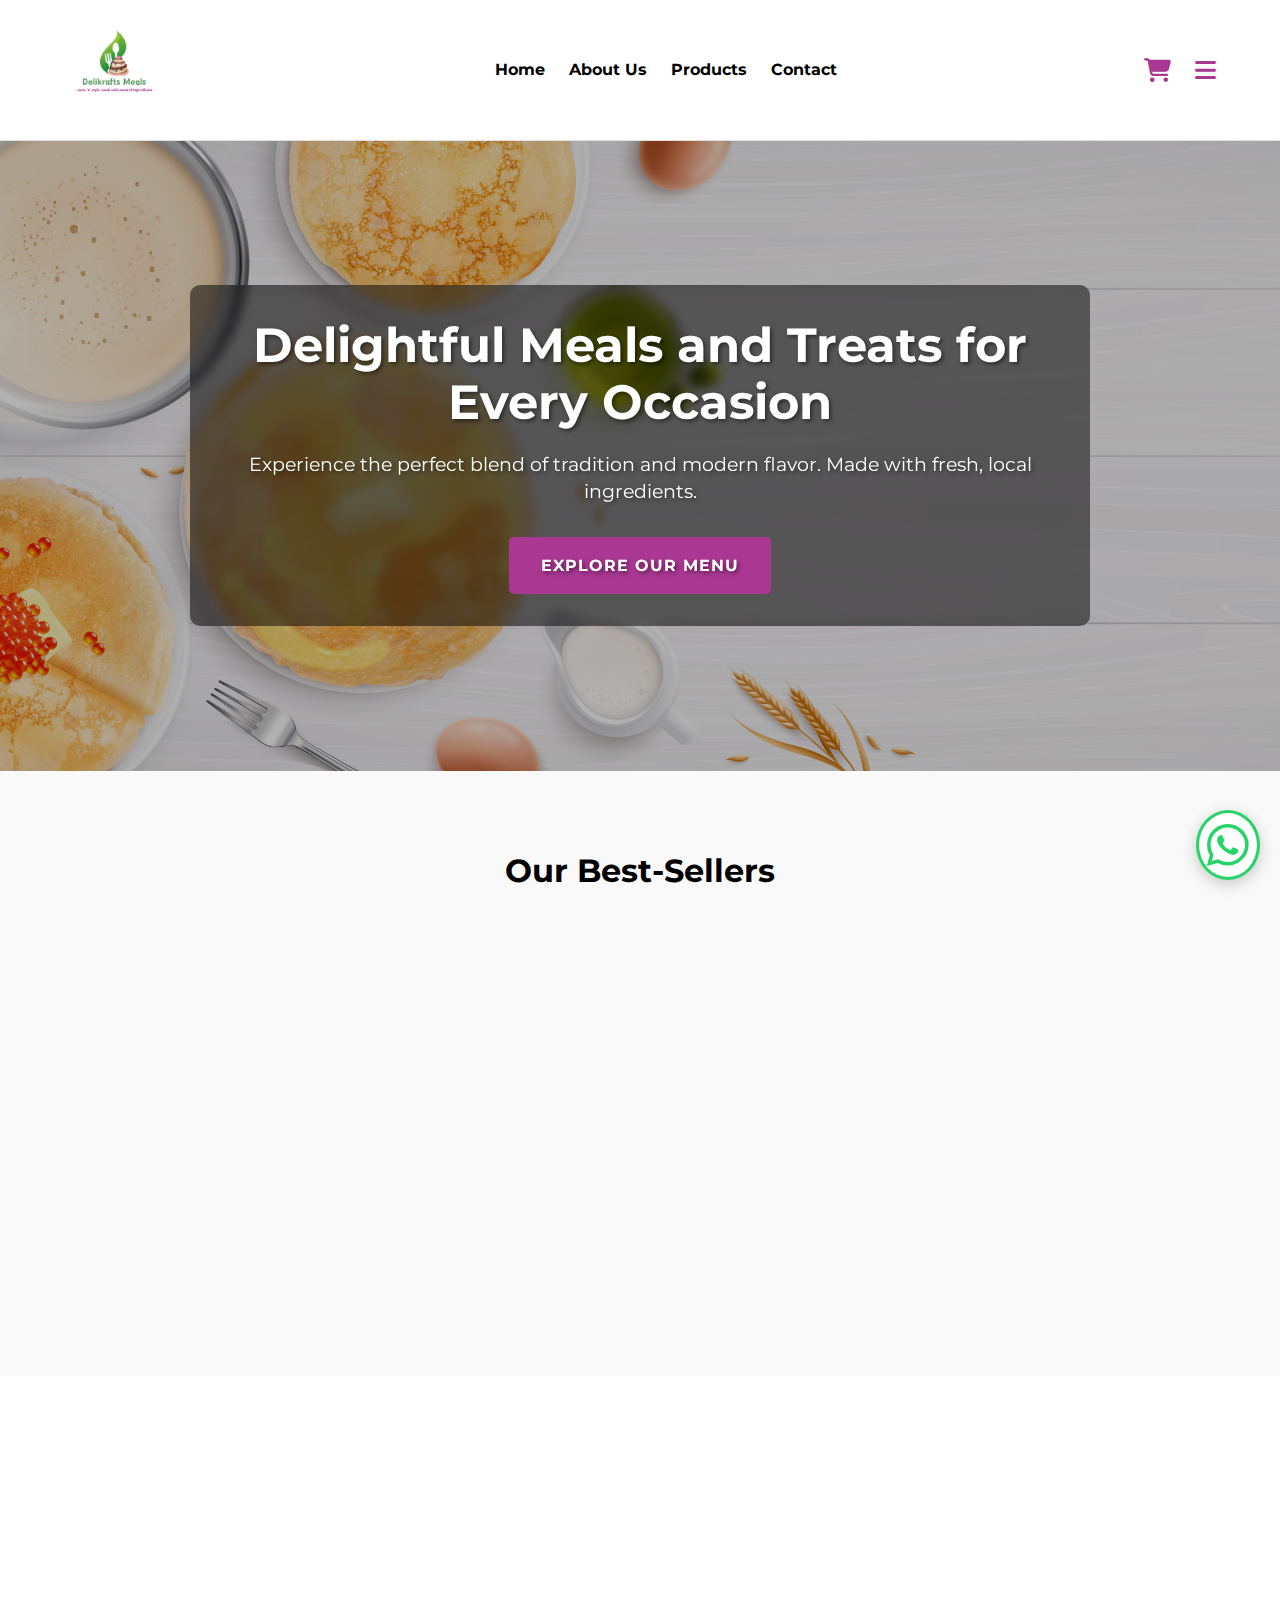
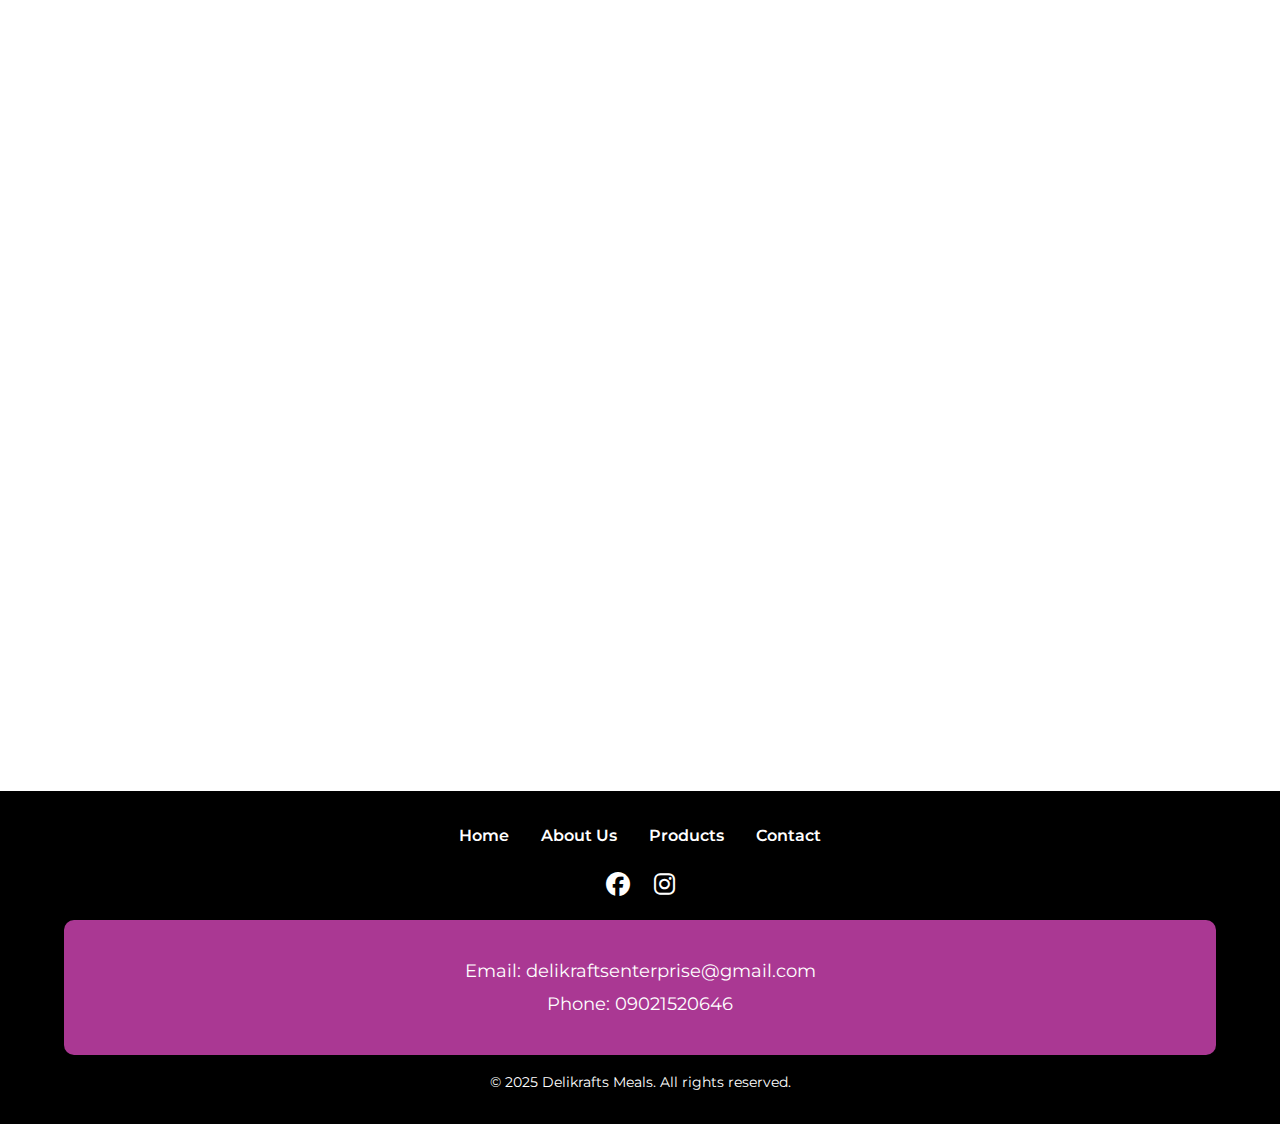
<file: index.html>
<!DOCTYPE html>
<html lang="en">
<head>
    <meta charset="UTF-8">
    <meta name="viewport" content="width=device-width, initial-scale=1.0">
    <title>Delikrafts Meals</title>
    <link rel="stylesheet" href="styles.css">
    <link rel="preconnect" href="https://fonts.googleapis.com">
    <link rel="preconnect" href="https://fonts.gstatic.com" crossorigin>
    <link href="https://fonts.googleapis.com/css2?family=Montserrat:wght@400;700&display=swap" rel="stylesheet">
    <link rel="stylesheet" href="https://cdnjs.cloudflare.com/ajax/libs/font-awesome/6.4.0/css/all.min.css">
</head>
<body>
    <header class="header">
        <a href="index.html" class="logo">
            <img src="images/Bakery-Logo.png" alt="Delikrafts Meals Logo">
        </a>
        <nav class="nav">
            <ul class="nav-links">
                <li><a href="index.html">Home</a></li>
                <li><a href="about.html">About Us</a></li>
                <li><a href="products.html">Products</a></li>
                <li><a href="contact.html">Contact</a></li>
            </ul>
        </nav>
        <div class="header-icons">
            <i class="fas fa-shopping-cart"><span id="cart-count">0</span></i>
            <i id="menu-toggle" class="fas fa-bars"></i>
        </div>
    </header>

    <main>
        <section class="hero-section">
            <div class="hero-content">
                <h1>Delightful Meals and Treats for Every Occasion</h1>
                <p>Experience the perfect blend of tradition and modern flavor. Made with fresh, local ingredients.</p>
                <a href="products.html" class="cta-button">Explore Our Menu</a>
            </div>
        </section>

        <section class="featured-products">
            <h2>Our Best-Sellers</h2>
            <div class="product-grid">
                <article class="product-card pastries" data-id="9" data-name="Buns(by 10)" data-price="2000">
                    <img src="images/Milky-Buns.png" alt="Buns">
                    <h3>Buns(by 10)</h3>
                    <p>N2,000</p>
                    <button class="add-to-cart">Add to Cart</button>
                </article>
                <article class="product-card food" data-id="10" data-name="Egbo with Beans and Fish" data-price="4000">
                    <img src="images/Egbo.png" alt="Egbo">
                    <h3>Egbo with Beans and Fish</h3>
                    <p>N4,000</p>
                    <button class="add-to-cart">Add to Cart</button>
                </article>
                <article class="product-card cakes" data-id="18" data-name="6in Basic Buttercream Cake" data-price="18000">
                    <img src="images/13.png" alt="Birthday">
                    <h3>6" Basic Buttercream Cake(Vanilla&Chocolate)</h3>
                    <p>N18,000</p>
                    <button class="add-to-cart">Add to Cart</button>
                </article>
            </div>
        </section>

        <section class="about-us-preview">
            <h2 class="section-title-green">Our Story</h2>
            <p>At Delikrafts Meals, we believe in crafting joy through our delicious, homemade meals and treats. Our passion is to bring authentic flavors to your table, prepared with the freshest and most natural local ingredients.</p>
            <a href="about.html" class="cta-button">Read Our Full Story</a>
        </section>

        <section class="testimonials">
            <h2>Customer Testimonials</h2>
            <div class="testimonial-container">
                <div class="testimonial-item">
                    <p>The best cake I've ever had! It was moist, flavorful, and beautifully decorated.</p>
                    <span class="testimonial-author">- J.C.</span>
                </div>
                <div class="testimonial-item">
                    <p>The taste of the naturally spiced and seasoned local dishes is second to none.</p>
                    <span class="testimonial-author">- Olufunmilayo L.</span>
                </div>
                <div class="testimonial-item">
                    <p>The cakes are not your regular. They are unique, premium, yet affordable.</p>
                    <span class="testimonial-author">- P.J</span>
                </div>
                <div class="testimonial-item">
                    <p>Swift and excellent delivery.</p>
                    <span class="testimonial-author">- Olukemi J.</span>
                </div>
                <div class="testimonial-item">
                    <p>Tasty and yummy cakes that you don't want to finish.</p>
                    <span class="testimonial-author">- Frances O.</span>
                </div>
                <div class="testimonial-item">
                    <p>Good customer service experience.</p>
                    <span class="testimonial-author">- Jerry A.</span>
                </div>
            </div>
        </section>
    </main>

    <!-- Cart Modal -->
    <div id="cart-modal" class="cart-modal">
        <div class="cart-content">
            <div class="cart-header">
                <h2>Your Cart</h2>
                <span class="close-button">&times;</span>
            </div>
            <ul id="cart-items" class="cart-items">
            </ul>
            <div class="cart-total">
                <p>Total: <span id="cart-total-price">N0</span></p>
            </div>
            <a href="checkout.html" class="checkout-button">Proceed to Checkout</a>
        </div>
    </div>

    <footer class="footer">
        <nav class="footer-nav">
            <a href="index.html">Home</a>
            <a href="about.html">About Us</a>
            <a href="products.html">Products</a>
            <a href="contact.html">Contact</a>
        </nav>
        <div class="social-icons">
            <i class="fab fa-facebook"></i>
            <i class="fab fa-instagram"></i>
        </div>
        <div class="contact-info">
            <p>Email: delikraftsenterprise@gmail.com</p>
            <p>Phone: 09021520646</p>
        </div>
        <p class="copyright">&copy; 2025 Delikrafts Meals. All rights reserved.</p>
    </footer>

    <a href="https://wa.me/2349021520646" class="whatsapp-float" target="_blank">
        <i class="fab fa-whatsapp"></i>
    </a>

    <script src="scripts.js"></script>
</body>
</html>
</file>
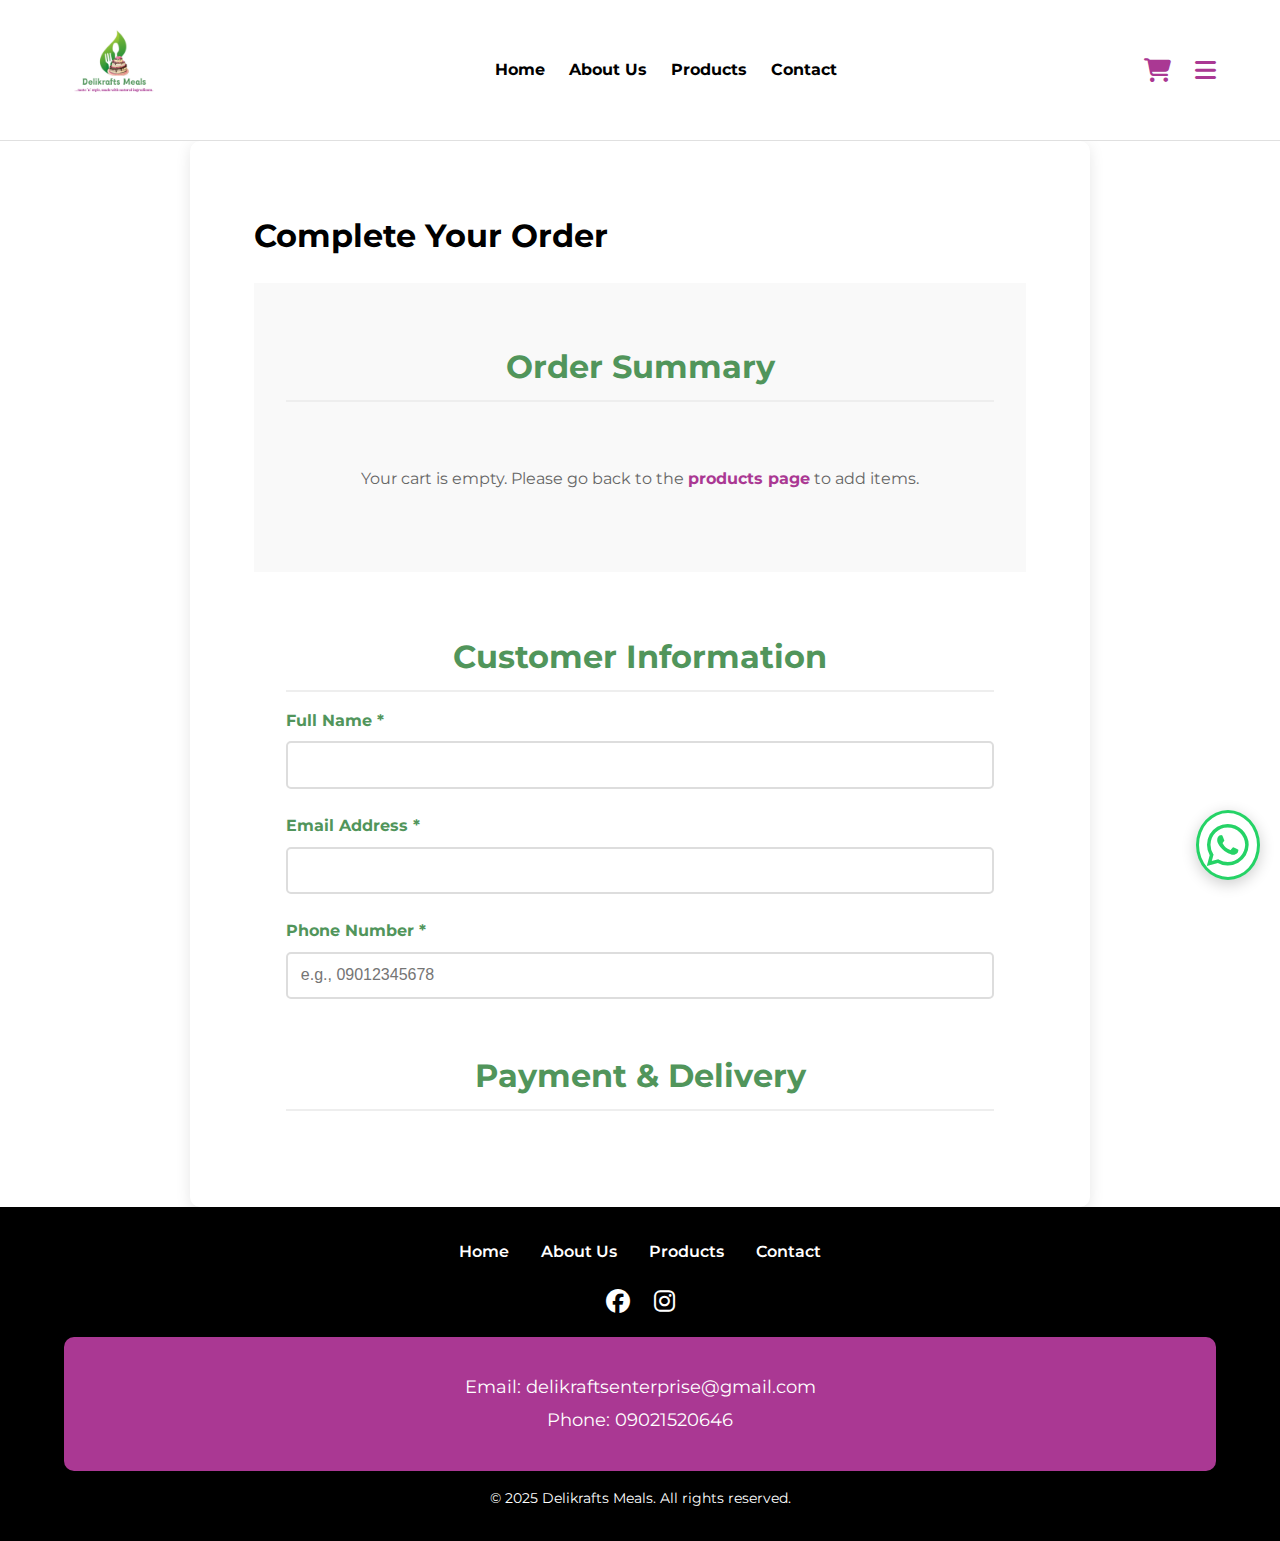
<file: checkout.html>
<!DOCTYPE html>
<html lang="en">
<head>
    <meta charset="UTF-8">
    <meta name="viewport" content="width=device-width, initial-scale=1.0">
    <title>Checkout - Delikrafts Meals</title>
    <link rel="stylesheet" href="styles.css">
    <link rel="preconnect" href="https://fonts.googleapis.com">
    <link rel="preconnect" href="https://fonts.gstatic.com" crossorigin>
    <link href="https://fonts.googleapis.com/css2?family=Montserrat:wght@400;700&display=swap" rel="stylesheet">
    <link rel="stylesheet" href="https://cdnjs.cloudflare.com/ajax/libs/font-awesome/6.4.0/css/all.min.css">
</head>
<body>
    <header class="header">
        <a href="index.html" class="logo">
            <img src="images/Bakery-Logo.png" alt="Delikrafts Meals Logo">
        </a>
        <nav class="nav">
            <ul class="nav-links">
                <li><a href="index.html">Home</a></li>
                <li><a href="about.html">About Us</a></li>
                <li><a href="products.html">Products</a></li>
                <li><a href="contact.html">Contact</a></li>
            </ul>
        </nav>
        <div class="header-icons">
            <i class="fas fa-shopping-cart"><span id="cart-count">0</span></i>
            <i id="menu-toggle" class="fas fa-bars"></i>
        </div>
    </header>

    <main>
        <section class="checkout-container">
            <h1>Complete Your Order</h1>
            
            <div class="order-summary">
                <h2>Order Summary</h2>
                <div id="checkout-message" class="checkout-message" style="display: none;">
                    <p>Your cart is empty. Please go back to the <a href="products.html">products page</a> to add items.</p>
                </div>
                <ul id="order-summary-items" class="summary-details">
                </ul>
                <div class="summary-total">
                    <p>Subtotal: <span id="checkout-subtotal">N0</span></p>
                    <p>Total: <span id="checkout-total">N0</span></p>
                </div>
            </div>

            <div class="payment-details">
                <h2>Customer Information</h2>
                <form id="customer-info-form" class="payment-form">
                    <div class="form-group">
                        <label for="customer-name">Full Name *</label>
                        <input type="text" id="customer-name" name="customer-name" required>
                    </div>
                    
                    <div class="form-group">
                        <label for="customer-email">Email Address *</label>
                        <input type="email" id="customer-email" name="customer-email" required>
                    </div>
                    
                    <div class="form-group">
                        <label for="customer-phone-main">Phone Number *</label>
                        <input type="tel" id="customer-phone-main" name="customer-phone-main" placeholder="e.g., 09012345678" required>
                    </div>
                </form>
                
                <h2>Payment & Delivery</h2>
                <form id="payment-form" class="payment-form">
                    <div class="form-group">
                        <label>Choose an Option:</label>
                        <div class="delivery-options">
                            <label><input type="radio" name="delivery-option" value="delivery" required> Delivery</label>
                            <label><input type="radio" name="delivery-option" value="pickup"> Self Pickup</label>
                        </div>
                    </div>

                    <div id="delivery-details-section" class="delivery-details-section" style="display: none;">
                        <div class="form-group">
                            <label for="customer-address">Delivery Address</label>
                            <input type="text" id="customer-address" placeholder="e.g., House No., Street, City" required>
                        </div>
                        <div class="form-group">
                            <label for="customer-phone">Phone Number</label>
                            <input type="tel" id="customer-phone" placeholder="e.g., 09012345678" required>
                        </div>
                        <p class="info-text">You will discuss the final delivery fee with us via WhatsApp.</p>
                    </div>

                    <div class="form-group">
                        <label for="payment-method">Choose a Payment Method:</label>
                        <select id="payment-method" required>
                            <option value="transfer">Direct Bank Transfer</option>
                        </select>
                    </div>

                    <div id="transfer-details" class="payment-transfer-details">
                        <p>Please make a bank transfer to the account details below. <strong>Your order will be confirmed upon receipt of payment.</strong></p>
                        <ul class="bank-details-list">
                            <li><strong>Bank Name:</strong> Moniepoint MFB</li>
                            <li><strong>Account Name:</strong> Delikrafts Global Nexus Ltd</li>
                            <li><strong>Account Number:</strong> 6728341493</li>
                        </ul>
                    </div>

                    <p>After making your payment, click "Submit Order" and you will be directed to send your receipt via WhatsApp or Email.</p>
                    
                    <button type="submit" class="submit-button">Submit Order</button>
                    <p id="payment-status" class="form-status"></p>
                </form>
            </div>
        </section>
    </main>

    <footer class="footer">
        <nav class="footer-nav">
            <a href="index.html">Home</a>
            <a href="about.html">About Us</a>
            <a href="products.html">Products</a>
            <a href="contact.html">Contact</a>
        </nav>
        <div class="social-icons">
            <i class="fab fa-facebook"></i>
            <i class="fab fa-instagram"></i>
        </div>
        <div class="contact-info">
            <p>Email: delikraftsenterprise@gmail.com</p>
            <p>Phone: 09021520646</p>
        </div>
        <p class="copyright">&copy; 2025 Delikrafts Meals. All rights reserved.</p>
    </footer>

    <a href="https://wa.me/2349021520646" class="whatsapp-float" target="_blank">
        <i class="fab fa-whatsapp"></i>
    </a>

    <script src="scripts.js"></script>
</body>
</html>
</file>
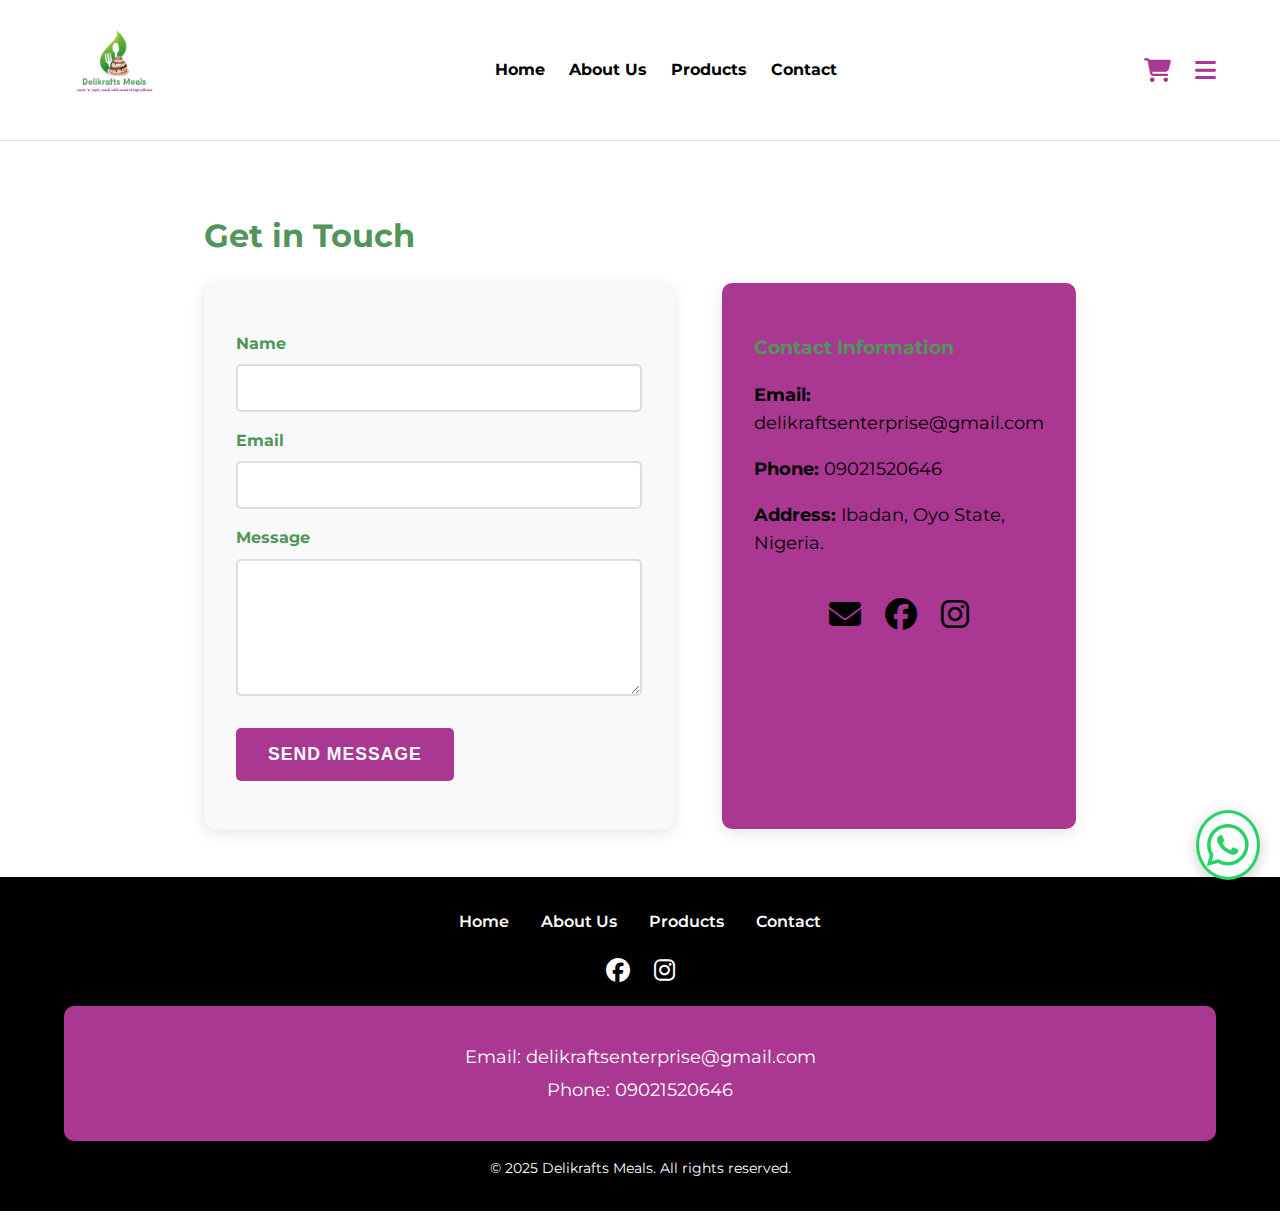
<file: contact.html>
<!DOCTYPE html>
<html lang="en">
<head>
    <meta charset="UTF-8">
    <meta name="viewport" content="width=device-width, initial-scale=1.0">
    <title>Contact Us - Delikrafts Meals</title>
    <link rel="stylesheet" href="styles.css">
    <link rel="preconnect" href="https://fonts.googleapis.com">
    <link rel="preconnect" href="https://fonts.gstatic.com" crossorigin>
    <link href="https://fonts.googleapis.com/css2?family=Montserrat:wght@400;700&display=swap" rel="stylesheet">
    <link rel="stylesheet" href="https://cdnjs.cloudflare.com/ajax/libs/font-awesome/6.4.0/css/all.min.css">
</head>
<body>
    <header class="header">
        <a href="index.html" class="logo">
            <img src="images/Bakery-Logo.png" alt="Delikrafts Meals Logo">
        </a>
        <nav class="nav">
            <ul class="nav-links">
                <li><a href="index.html">Home</a></li>
                <li><a href="about.html">About Us</a></li>
                <li><a href="products.html">Products</a></li>
                <li><a href="contact.html">Contact</a></li>
            </ul>
        </nav>
        <div class="header-icons">
            <i class="fas fa-shopping-cart"><span id="cart-count">0</span></i>
            <i id="menu-toggle" class="fas fa-bars"></i>
        </div>
    </header>

    <main>
        <section class="contact-container">
            <h1 class="section-title-green">Get in Touch</h1>
            <div class="contact-content">
                <form id="contact-form" class="contact-form">
                    <label for="name">Name</label>
                    <input type="text" id="name" name="name" required>
                    
                    <label for="email">Email</label>
                    <input type="email" id="email" name="email" required>
                    
                    <label for="message">Message</label>
                    <textarea id="message" name="message" rows="6" required></textarea>
                    
                    <button type="submit" class="submit-button">Send Message</button>
                    <p id="form-status" class="form-status"></p>
                </form>
                
                <div class="contact-info">
                    <h3>Contact Information</h3>
                    <p><strong>Email:</strong> delikraftsenterprise@gmail.com</p>
                    <p><strong>Phone:</strong> 09021520646</p>
                    <p><strong>Address:</strong> Ibadan, Oyo State, Nigeria.</p>
                    
                    <div class="social-contact-icons">
                        <a href="mailto:delikraftsenterprise@gmail.com"><i class="fas fa-envelope"></i></a>
                        <a href="https://www.facebook.com/share/1ZhDgWFaBq/" target="_blank"><i class="fab fa-facebook"></i></a>
                        <a href="https://www.instagram.com/delikraftsmeals" target="_blank"><i class="fab fa-instagram"></i></a>
                    </div>
                </div>
            </div>
        </section>
    </main>

    <!-- Cart Modal -->
    <div id="cart-modal" class="cart-modal">
        <div class="cart-content">
            <div class="cart-header">
                <h2>Your Cart</h2>
                <span class="close-button">&times;</span>
            </div>
            <ul id="cart-items" class="cart-items">
            </ul>
            <div class="cart-total">
                <p>Total: <span id="cart-total-price">N0</span></p>
            </div>
            <a href="checkout.html" class="checkout-button">Proceed to Checkout</a>
        </div>
    </div>

    <footer class="footer">
        <nav class="footer-nav">
            <a href="index.html">Home</a>
            <a href="about.html">About Us</a>
            <a href="products.html">Products</a>
            <a href="contact.html">Contact</a>
        </nav>
        <div class="social-icons">
            <i class="fab fa-facebook"></i>
            <i class="fab fa-instagram"></i>
        </div>
        <div class="contact-info">
            <p>Email: delikraftsenterprise@gmail.com</p>
            <p>Phone: 09021520646</p>
        </div>
        <p class="copyright">&copy; 2025 Delikrafts Meals. All rights reserved.</p>
    </footer>

    <a href="https://wa.me/2349021520646" class="whatsapp-float" target="_blank">
        <i class="fab fa-whatsapp"></i>
    </a>

    <script src="scripts.js"></script>
</body>
</html>
</file>
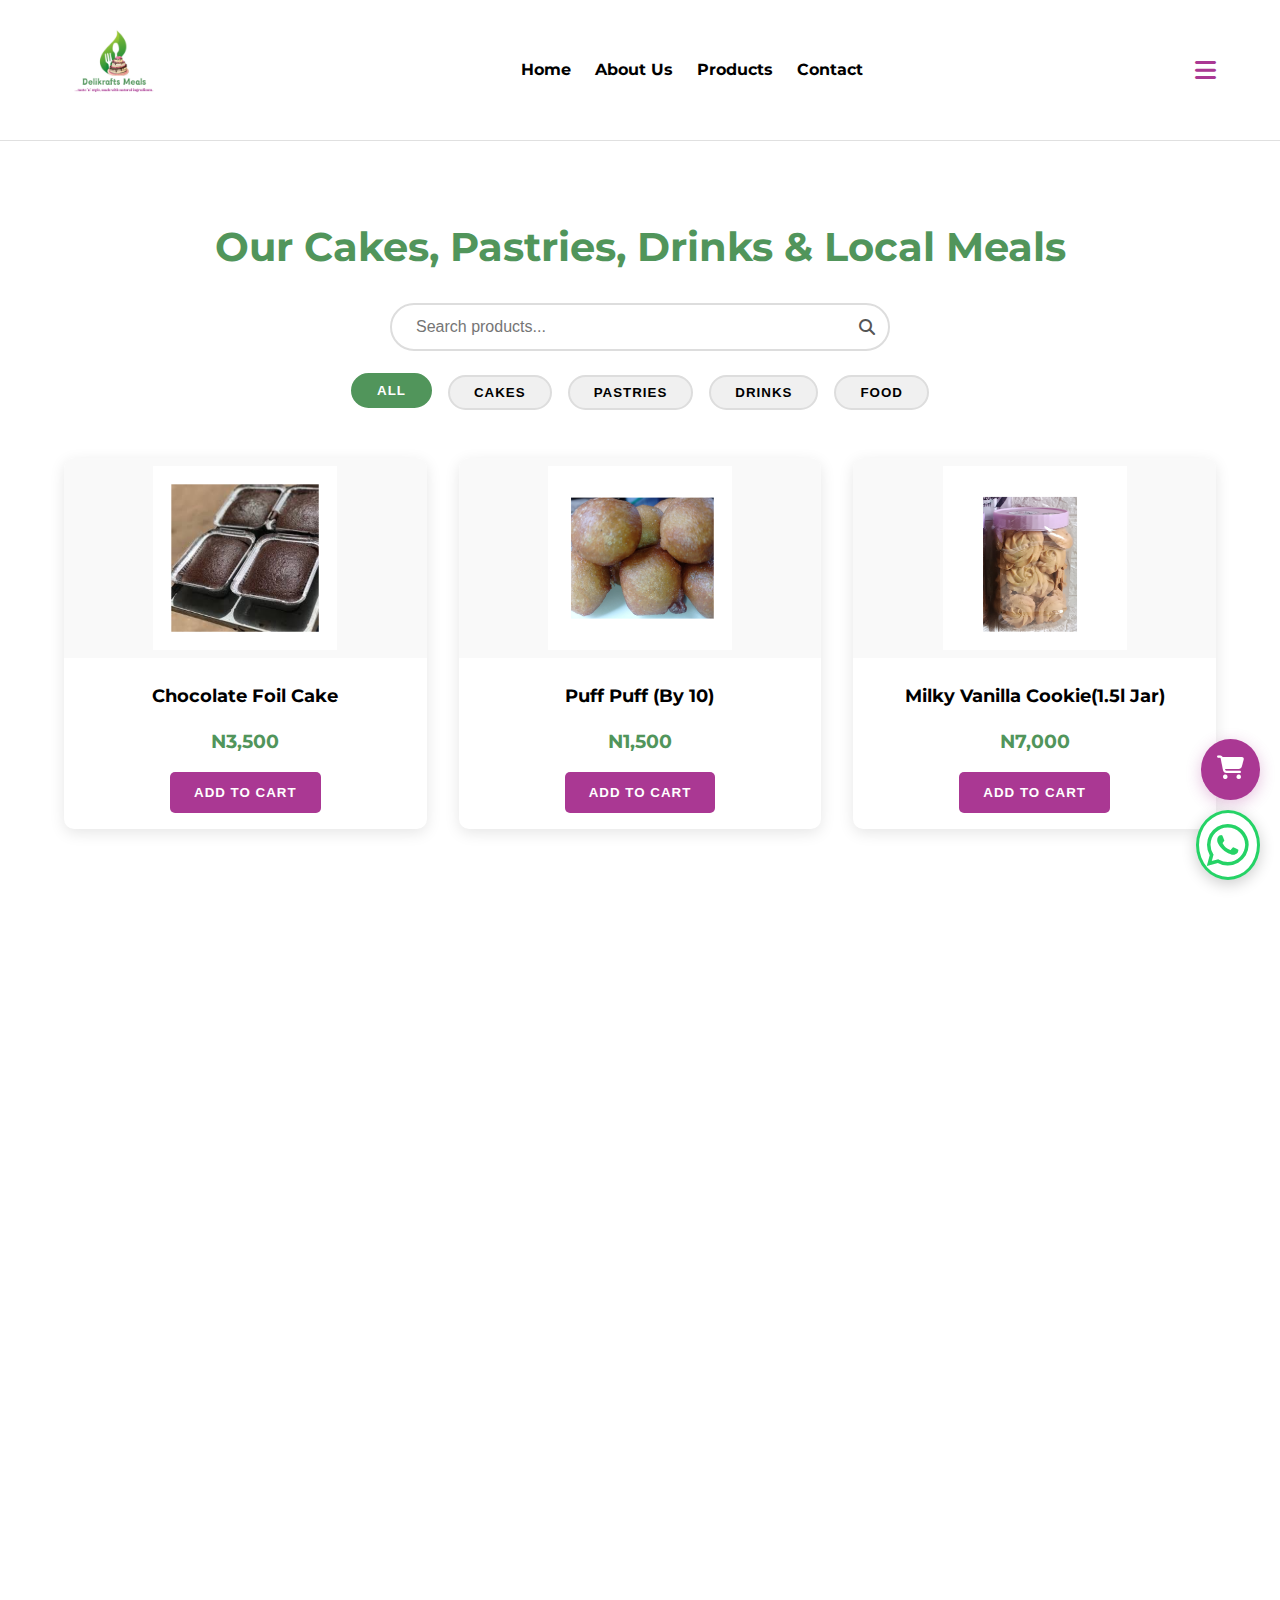
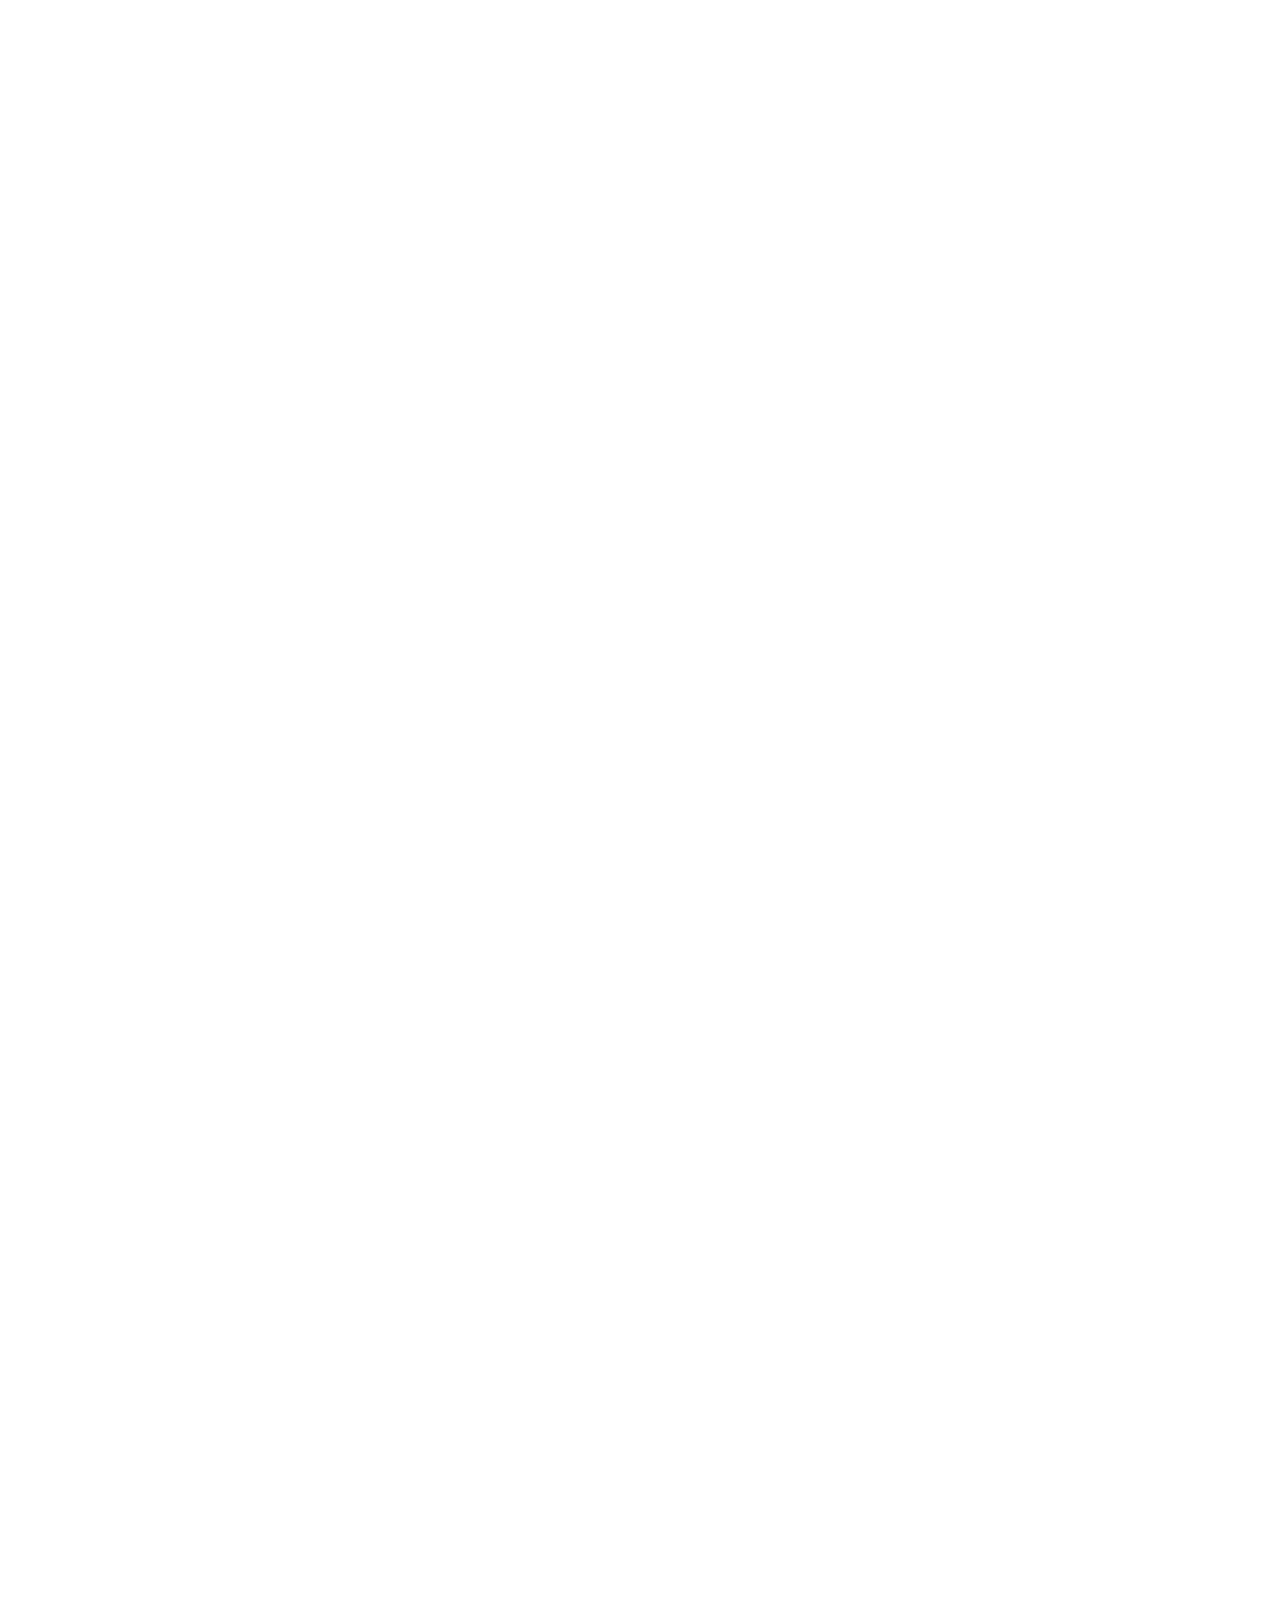
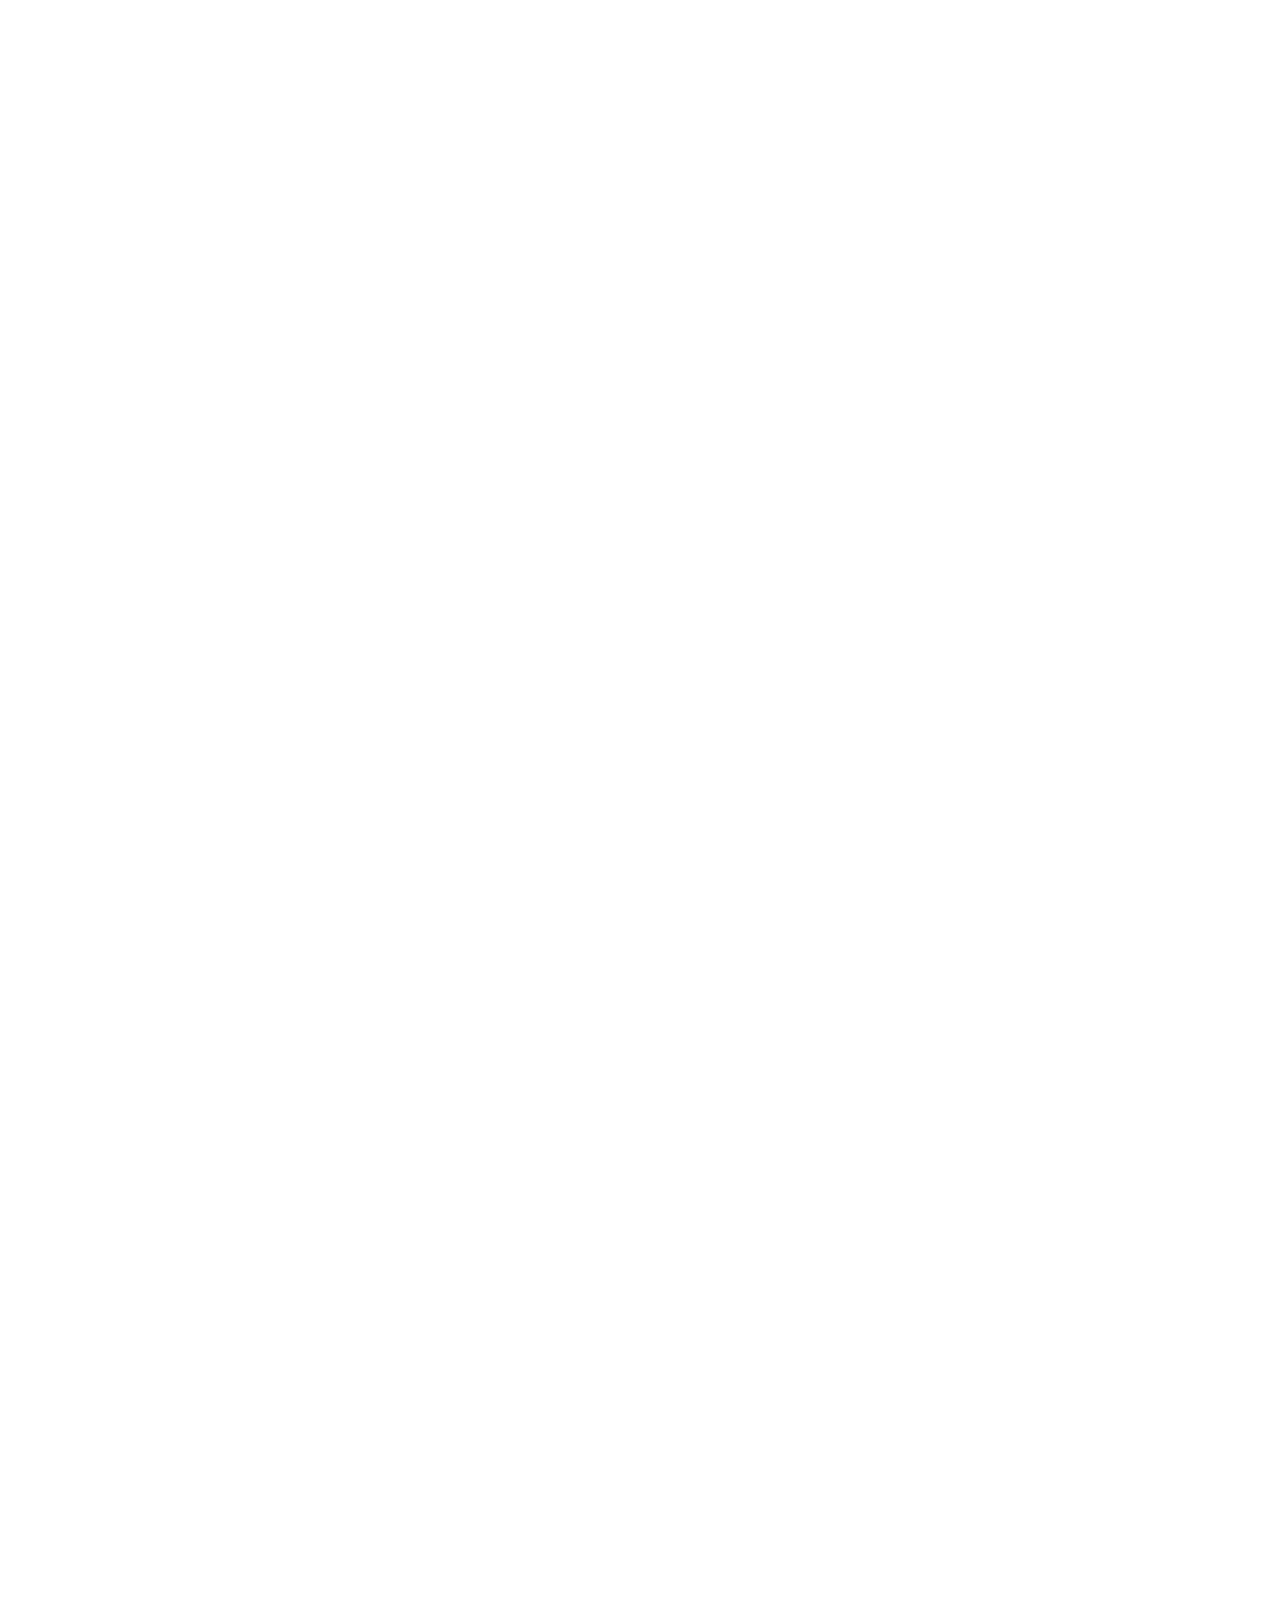
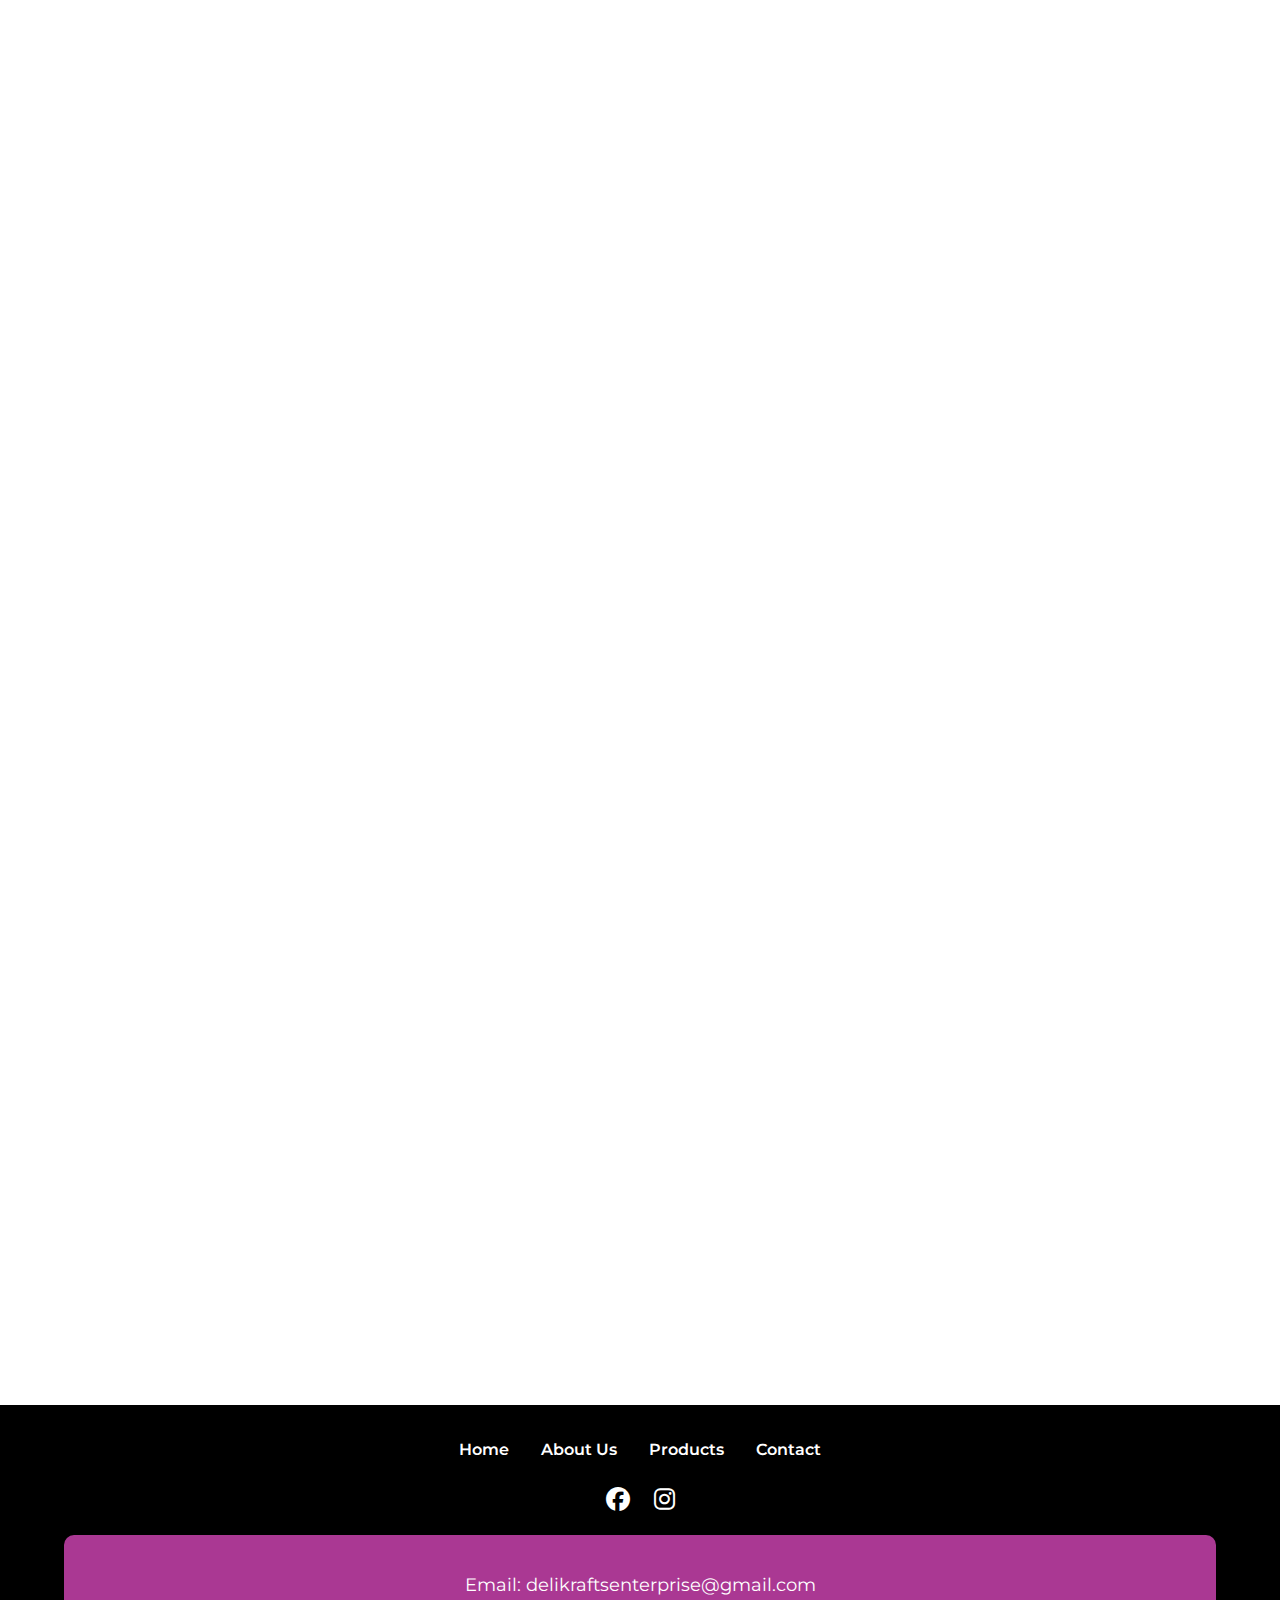
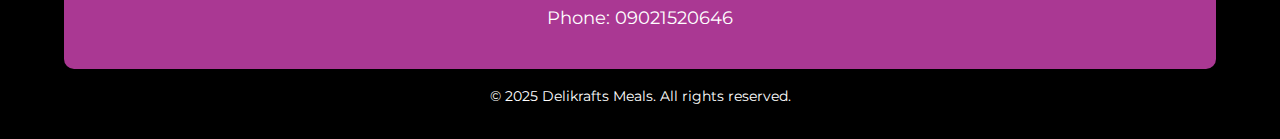
<file: products.html>
<!DOCTYPE html>
<html lang="en">
<head>
    <meta charset="UTF-8">
    <meta name="viewport" content="width=device-width, initial-scale=1.0">
    <title>Our Products - Delikrafts Meals</title>
    <link rel="stylesheet" href="styles.css">
    <link rel="preconnect" href="https://fonts.googleapis.com">
    <link rel="preconnect" href="https://fonts.gstatic.com" crossorigin>
    <link href="https://fonts.googleapis.com/css2?family=Montserrat:wght@400;700&display=swap" rel="stylesheet">
    <link rel="stylesheet" href="https://cdnjs.cloudflare.com/ajax/libs/font-awesome/6.4.0/css/all.min.css">
</head>
<body class="products-page">
    <header class="header">
        <a href="index.html" class="logo">
            <img src="images/Bakery-Logo.png" alt="Delikrafts Meals Logo">
        </a>
        <nav class="nav">
            <ul class="nav-links">
                <li><a href="index.html">Home</a></li>
                <li><a href="about.html">About Us</a></li>
                <li><a href="products.html">Products</a></li>
                <li><a href="contact.html">Contact</a></li>
            </ul>
        </nav>
        <div class="header-icons">
            <i class="fas fa-shopping-cart"><span id="cart-count">0</span></i>
            <i id="menu-toggle" class="fas fa-bars"></i>
        </div>
    </header>

    <!-- Floating Cart Icon (Products Page Only) -->
    <div class="floating-cart">
        <i class="fas fa-shopping-cart"><span id="cart-count-floating">0</span></i>
    </div>

    <main>
        <section class="products-container">
            <h1>Our Cakes, Pastries, Drinks & Local Meals</h1>
            <div class="search-and-filter">
                <form class="search-box">
                    <input type="search" id="product-search" placeholder="Search products...">
                    <i class="fas fa-search search-icon"></i>
                </form>
                <div class="category-buttons">
                    <button class="category-btn active" data-category="all">All</button>
                    <button class="category-btn" data-category="cakes">Cakes</button>
                    <button class="category-btn" data-category="pastries">Pastries</button>
                    <button class="category-btn" data-category="drinks">Drinks</button>
                    <button class="category-btn" data-category="food">Food</button>
                </div>
            </div>

            <div id="product-grid" class="product-grid">
                <article class="product-card cakes" data-id="1" data-name="Chocolate Foil Cake" data-price="3500">
                    <img src="images/16.png" alt="Chocolate Fudge Cake">
                    <h3>Chocolate Foil Cake</h3>
                    <p>N3,500</p>
                    <button class="add-to-cart">Add to Cart</button>
                </article>
                <article class="product-card pastries" data-id="2" data-name="Puff Puff (By 10)" data-price="1500">
                    <img src="images/9.png" alt="Strawberry Pastry">
                    <h3>Puff Puff (By 10)</h3>
                    <p>N1,500</p>
                    <button class="add-to-cart">Add to Cart</button>
                </article>
                <article class="product-card pastries" data-id="3" data-name="Milky Vanilla Cookie" data-price="7000">
                    <img src="images/Milky-vanilla cookies.png" alt="Assorted Cookies">
                    <h3>Milky Vanilla Cookie(1.5l Jar)</h3>
                    <p>N7,000</p>
                    <button class="add-to-cart">Add to Cart</button>
                </article>
                <article class="product-card pastries" data-id="4" data-name="Chocolate Cookies" data-price="8000">
                    <img src="images/Chocolate-cookies.png" alt="Assorted Cookies">
                    <h3>Chocolate Cookies(1.5l Jar)</h3>
                    <p>N8,000</p>
                    <button class="add-to-cart">Add to Cart</button>
                </article>
                <article class="product-card cakes" data-id="5" data-name="Classic Vanilla Cake" data-price="8000">
                    <img src="images/size-6-vanilla.jpg" alt="Classic Vanilla Cake">
                    <h3>Classic Vanilla Cake-6" Single layer</h3>
                    <p>N8,000</p>
                    <button class="add-to-cart">Add to Cart</button>
                </article>
                <article class="product-card cakes" data-id="6" data-name="Classic Vanilla-Foil Cake" data-price="3000">
                    <img src="images/17.png" alt="Classic Vanilla Cake">
                    <h3>Classic Vanilla-Foil Cake</h3>
                    <p>N3,000</p>
                    <button class="add-to-cart">Add to Cart</button>
                </article>
                <article class="product-card cakes" data-id="7" data-name="Red Velvet Cake Slice" data-price="4500">
                    <img src="images/Redvelvet-Cake-slice.png" alt="Cake Slice">
                    <h3>Red Velvet Cake Slice</h3>
                    <p>N4,500</p>
                    <button class="add-to-cart">Add to Cart</button>
                </article>
                <article class="product-card pastries" data-id="8" data-name="Doughnut" data-price="500">
                    <img src="images/Doughnut.png" alt="Doughnut">
                    <h3>Doughnut(Jam/Plain)</h3>
                    <p>N500</p>
                    <button class="add-to-cart">Add to Cart</button>
                </article>
                <article class="product-card pastries" data-id="9" data-name="Buns(by 10)" data-price="2000">
                    <img src="images/Milky-Buns.png" alt="Buns">
                    <h3>Buns(by 10)</h3>
                    <p>N2,000</p>
                    <button class="add-to-cart">Add to Cart</button>
                </article>
                <article class="product-card food" data-id="10" data-name="Egbo with Beans and Fish" data-price="4000">
                    <img src="images/Egbo.png" alt="Egbo">
                    <h3>Egbo with Beans and Fish</h3>
                    <p>N4,000</p>
                    <button class="add-to-cart">Add to Cart</button>
                </article>
                <article class="product-card food" data-id="11" data-name="Ewa Agonyin With Fish" data-price="3500">
                    <img src="images/Ewa-agonyin.png" alt="Ewa">
                    <h3>Ewa Agonyin With Fish</h3>
                    <p>N3,500</p>
                    <button class="add-to-cart">Add to Cart</button>
                </article>
                <article class="product-card food" data-id="12" data-name="Ofada Rice with sauce" data-price="5000">
                    <img src="images/Ofada.png" alt="Ofada Rice">
                    <h3>Ofada Rice with sauce</h3>
                    <p>N5,000</p>
                    <button class="add-to-cart">Add to Cart</button>
                </article>
                <article class="product-card food" data-id="13" data-name="Ekuru with sauce" data-price="1500">
                    <img src="images/Ekuru.png" alt="Ekuru">
                    <h3>Ekuru with sauce</h3>
                    <p>N1,500</p>
                    <button class="add-to-cart">Add to Cart</button>
                </article>
                <article class="product-card cakes" data-id="14" data-name="Red Velvet Foil Cake" data-price="3500">
                    <img src="images/7.png" alt="Red Velvet Cake">
                    <h3>Red Velvet Foil Cake</h3>
                    <p>N3,500</p>
                    <button class="add-to-cart">Add to Cart</button>
                </article>
                <article class="product-card cakes" data-id="15" data-name="Bridal Shower Cake" data-price="35000">
                    <img src="images/Bridal-shower-cake.png" alt="Bridal Cake">
                    <h3>Bridal Shower Cake</h3>
                    <p>N35,000</p>
                    <button class="add-to-cart">Add to Cart</button>
                </article>
                <article class="product-card cakes" data-id="16" data-name="Traditional Wedding Cake" data-price="170000">
                    <img src="images/18.png" alt="Wedding Cake">
                    <h3>Traditional Wedding Cake</h3>
                    <p>N170,000</p>
                    <button class="add-to-cart">Add to Cart</button>
                </article>
                <article class="product-card cakes" data-id="17" data-name="Anniversary Cake" data-price="100000">
                    <img src="images/Anniversary-cakes.png" alt="Anniversary">
                    <h3>Anniversary Cake</h3>
                    <p>N100,000</p>
                    <button class="add-to-cart">Add to Cart</button>
                </article>
                <article class="product-card cakes" data-id="18" data-name="6in Basic Buttercream Cake" data-price="18000">
                    <img src="images/13.png" alt="Birthday">
                    <h3>6" Basic Buttercream Cake(Vanilla&Chocolate)</h3>
                    <p>N18,000</p>
                    <button class="add-to-cart">Add to Cart</button>
                </article>
                <article class="product-card cakes" data-id="19" data-name="7in Buttercream Character cake" data-price="30000">
                    <img src="images/7inches-buttercream-charactercake.png" alt="Birthday">
                    <h3> 7" Buttercream Character cake(Vanilla)</h3>
                    <p>N30,000</p>
                    <button class="add-to-cart">Add to Cart</button>
                </article>
                <article class="product-card cakes" data-id="20" data-name="2-tier Fondant Cake" data-price="100000">
                    <img src="images/2-tier-fondant-cake.png" alt="Birthday">
                    <h3>2-tier Fondant Cake(Light Fruit)</h3>
                    <p>N100,000</p>
                    <button class="add-to-cart">Add to Cart</button>
                </article>
                <article class="product-card drinks" data-id="21" data-name="Zobo Drink" data-price="800">
                    <img src="images/Zobo-drink.png" alt="Zobo Drink">
                    <h3>Zobo Drink</h3>
                    <p>N800</p>
                    <button class="add-to-cart">Add to Cart</button>
                </article>
                <article class="product-card drinks" data-id="22" data-name="Yoghurt Drink" data-price="1500">
                    <img src="images/Yoghurt-drink.png" alt="Yoghurt">
                    <h3>Yoghurt Drink</h3>
                    <p>N1,500</p>
                    <button class="add-to-cart">Add to Cart</button>
                </article>
                <article class="product-card food" data-id="23" data-name="Moimoi Elewe" data-price="1000">
                    <img src="images/Moimoi-elewe.png" alt="Moimoi">
                    <h3>Moimoi Elewe</h3>
                    <p>N1,000</p>
                    <button class="add-to-cart">Add to Cart</button>
                </article>
                <article class="product-card food" data-id="24" data-name="Yam/Sweet Potato pottage with Fish" data-price="4000">
                    <img src="images/Yam-pottage.png" alt="Yam">
                    <h3>Yam/Sweet Potato pottage with Fish</h3>
                    <p>N4,000</p>
                    <button class="add-to-cart">Add to Cart</button>
                </article>
                <article class="product-card pastries" data-id="25" data-name="Meat Pie" data-price="1000">
                    <img src="images/11.png" alt="Meat Pie">
                    <h3>Meat Pie</h3>
                    <p>N1,000</p>
                    <button class="add-to-cart">Add to Cart</button>
                </article>
                <article class="product-card pastries" data-id="28" data-name="Small Chops(Basic)" data-price="2000">
                    <img src="images/small-chops.jpg" alt="small chops">
                    <h3>Small Chops(Basic)</h3>
                    <p>N2,000</p>
                    <button class="add-to-cart">Add to Cart</button>
                </article>
                <article class="product-card pastries" data-id="26" data-name="Sausage Roll" data-price="500">
                    <img src="images/12.png" alt="Sausage Roll">
                    <h3>Sausage Roll</h3>
                    <p>N500</p>
                    <button class="add-to-cart">Add to Cart</button>
                </article>
                <article class="product-card cakes" data-id="27" data-name="Chocolate Cake slice" data-price="4500">
                    <img src="images/Chocolate-slice.jpg" alt="Chocolate slice">
                    <h3>Chocolate Cake slice</h3>
                    <p>N4,500</p>
                    <button class="add-to-cart">Add to Cart</button>
                </article>
            </div>
        </section>
        
        <section class="delivery-and-extras">
            <div class="delivery-info">
                <h3>Custom Order Notice</h3>
                <p>All custom orders take <strong>48-72 hours</strong> to be delivered. We appreciate your patience as we prepare your perfect meal!</p>
                <p class="free-water"><strong>All food orders come with a free bottle of water.</strong></p>
            </div>
            <div class="extras-list">
                <div class="extras-header">
                    <h3>Add-On Extras</h3>
                </div>
                <div class="product-grid">
                    <article class="product-card extras" data-id="100" data-name="Bread" data-price="1000">
                        <img src="images/bread.png" alt="Bread">
                        <h3>Bread</h3>
                        <p>N1,000</p>
                        <button class="add-to-cart">Add to Cart</button>
                    </article>
                    <article class="product-card extras" data-id="101" data-name="Plantain" data-price="500">
                        <img src="images/plantain.jpg" alt="Plantain">
                        <h3>Plantain</h3>
                        <p>N500/portion</p>
                        <button class="add-to-cart">Add to Cart</button>
                    </article>
                    <article class="product-card extras" data-id="102" data-name="Yam" data-price="500">
                        <img src="images/yam.png" alt="Yam">
                        <h3>Boiled Yam</h3>
                        <p>N500/portion</p>
                        <button class="add-to-cart">Add to Cart</button>
                    </article>
                    <article class="product-card extras" data-id="103" data-name="Garri" data-price="200">
                        <img src="images/garri.png" alt="Garri">
                        <h3>Garri</h3>
                        <p>N200/portion</p>
                        <button class="add-to-cart">Add to Cart</button>
                    </article>
                    <article class="product-card extras" data-id="104" data-name="Beef" data-price="300">
                        <img src="images/beef.jpg" alt="Beef">
                        <h3>Beef</h3>
                        <p>N300/1</p>
                        <button class="add-to-cart">Add to Cart</button>
                    </article>
                    <article class="product-card extras" data-id="105" data-name="Chicken" data-price="1000">
                        <img src="images/chicken.png" alt="Chicken">
                        <h3>Chicken</h3>
                        <p>N1,000/1</p>
                        <button class="add-to-cart">Add to Cart</button>
                    </article>
                    <article class="product-card extras" data-id="106" data-name="Fish(Panla)" data-price="500">
                        <img src="images/panla.jpg" alt="Fish">
                        <h3>Fish (Panla)</h3>
                        <p>N500/1</p>
                        <button class="add-to-cart">Add to Cart</button>
                    </article>
                    <article class="product-card extras" data-id="107" data-name="Egg" data-price="300">
                        <img src="images/egg.jpg" alt="Egg">
                        <h3>Egg</h3>
                        <p>N300/1</p>
                        <button class="add-to-cart">Add to Cart</button>
                    </article>
                </div>
            </div>
        </section>
    </main>

    <!-- Cart Modal -->
    <div id="cart-modal" class="cart-modal">
        <div class="cart-content">
            <div class="cart-header">
                <h2>Your Cart</h2>
                <span class="close-button">&times;</span>
            </div>
            <ul id="cart-items" class="cart-items">
            </ul>
            <div class="cart-total">
                <p>Total: <span id="cart-total-price">N0</span></p>
            </div>
            <a href="checkout.html" class="checkout-button">Proceed to Checkout</a>
        </div>
    </div>

    <footer class="footer">
        <nav class="footer-nav">
            <a href="index.html">Home</a>
            <a href="about.html">About Us</a>
            <a href="products.html">Products</a>
            <a href="contact.html">Contact</a>
        </nav>
        <div class="social-icons">
            <i class="fab fa-facebook"></i>
            <i class="fab fa-instagram"></i>
        </div>
        <div class="contact-info">
            <p>Email: delikraftsenterprise@gmail.com</p>
            <p>Phone: 09021520646</p>
        </div>
        <p class="copyright">&copy; 2025 Delikrafts Meals. All rights reserved.</p>
    </footer>

    <a href="https://wa.me/2349021520646" class="whatsapp-float" target="_blank">
        <i class="fab fa-whatsapp"></i>
    </a>

    <script src="scripts.js"></script>
</body>
</html>
</file>
<file: styles.css>
/* CSS Variables */
:root {
    --brand-pink: #aa3893;
    --brand-green: #51955b;
    --white: #ffffff;
    --black: #000000;
}

/* --- Base Styles --- */
* {
    box-sizing: border-box;
}

body {
    font-family: 'Montserrat', sans-serif;
    margin: 0;
    padding: 0;
    background-color: var(--white);
    color: var(--black);
    line-height: 1.6;
    min-height: 100vh;
}

h1, h2, h3 {
    color: var(--black);
    font-weight: 700;
}

img {
    max-width: 100%;
    height: auto;
}

a {
    text-decoration: none;
    color: inherit;
}

ul {
    margin: 0;
    padding: 0;
    list-style: none;
}

/* --- Header & Navigation --- */
.header {
    display: flex;
    justify-content: space-between;
    align-items: center;
    padding: 1rem 5%;
    border-bottom: 1px solid #e0e0e0;
    background-color: var(--white);
    position: relative;
    z-index: 100;
}

.logo img {
    max-height: 100px;
    width: auto;
}

.nav-links {
    display: flex;
}

.nav-links a {
    color: var(--black);
    margin-left: 1.5rem;
    font-weight: 700;
    transition: color 0.3s ease;
}

.nav-links a:hover {
    color: var(--brand-pink);
}

.header-icons {
    display: flex;
    gap: 1.5rem;
    font-size: 1.5rem;
    align-items: center;
}

.header-icons .fa-shopping-cart {
    position: relative;
    cursor: pointer;
    color: var(--brand-pink);
    transition: transform 0.2s ease;
}

.header-icons .fa-shopping-cart:hover {
    transform: scale(1.1);
}

#cart-count {
    position: absolute;
    top: -8px;
    right: -8px;
    background-color: var(--brand-green);
    color: white;
    font-size: 0.75rem;
    font-weight: bold;
    border-radius: 50%;
    padding: 0.2rem 0.4rem;
    min-width: 1rem;
    text-align: center;
    display: none;
}

#cart-count-floating {
    position: absolute;
    top: -8px;
    right: -8px;
    background-color: var(--brand-green);
    color: white;
    font-size: 0.75rem;
    font-weight: bold;
    border-radius: 50%;
    padding: 0.2rem 0.4rem;
    min-width: 1rem;
    text-align: center;
    display: none;
}

#menu-toggle {
    cursor: pointer;
    color: var(--brand-pink);
}

/* --- Floating Cart Icon (Products Page Only) --- */
.floating-cart {
    position: fixed;
    bottom: 100px;
    right: 20px;
    z-index: 1000;
    background-color: var(--brand-pink);
    border-radius: 50%;
    box-shadow: 0 4px 15px rgba(170, 56, 147, 0.3);
    padding: 1rem;
    transition: all 0.3s ease;
    cursor: pointer;
    display: none;
}

/* Show floating cart only on products page */
body.products-page .floating-cart {
    display: block;
}

/* Hide header cart on products page when floating cart is active */
body.products-page .header-icons .fa-shopping-cart {
    display: none;
}

.floating-cart:hover {
    transform: scale(1.1);
    box-shadow: 0 6px 20px rgba(170, 56, 147, 0.4);
    background-color: #922c7a;
}

.floating-cart .fa-shopping-cart {
    color: var(--white);
    font-size: 1.5rem;
    position: relative;
}

/* --- Hero Section --- */
.hero-section {
    background: url('images/hero-bg.jpg') no-repeat center center/cover;
    height: 70vh;
    display: flex;
    justify-content: center;
    align-items: center;
    text-align: center;
    color: white;
    text-shadow: 2px 2px 4px rgba(0, 0, 0, 0.5);
    padding: 2rem 1rem;
    position: relative;
}

.hero-section::before {
    content: '';
    position: absolute;
    top: 0;
    left: 0;
    right: 0;
    bottom: 0;
    background: rgba(0, 0, 0, 0.3);
    z-index: 1;
}

.hero-content {
    position: relative;
    z-index: 2;
    background-color: rgba(0, 0, 0, 0.5);
    padding: 2rem 1.5rem;
    border-radius: 10px;
    backdrop-filter: blur(5px);
    max-width: 900px;
    width: 100%;
    margin: 0 auto;
}

.hero-content h1 {
    font-size: clamp(2rem, 5vw, 3rem);
    margin: 0 0 1rem 0;
    color: var(--white);
    line-height: 1.2;
}

.hero-content p {
    font-size: clamp(1rem, 2vw, 1.2rem);
    color: var(--white);
    margin-bottom: 2rem;
    line-height: 1.4;
}

.cta-button {
    background-color: var(--brand-pink);
    color: var(--white);
    padding: 1rem 2rem;
    border-radius: 5px;
    font-weight: 700;
    transition: all 0.3s ease;
    display: inline-block;
    text-transform: uppercase;
    letter-spacing: 1px;
}

.cta-button:hover {
    background-color: #922c7a;
    transform: translateY(-2px);
    box-shadow: 0 4px 15px rgba(170, 56, 147, 0.3);
}

/* --- Main Content --- */
main {
    padding: 0;
    min-height: calc(100vh - 200px);
}

section {
    padding: 3rem 5%;
}

h2 {
    text-align: center;
    margin-bottom: 2rem;
    font-size: 2rem;
}

.section-title-green {
    color: var(--brand-green);
    font-weight: 700;
}

/* --- Product Grid --- */
.product-grid {
    display: grid;
    grid-template-columns: repeat(auto-fit, minmax(280px, 1fr));
    gap: 2rem;
    margin-top: 2rem;
}

.product-card {
    background: var(--white);
    border-radius: 10px;
    overflow: hidden;
    box-shadow: 0 4px 15px rgba(0, 0, 0, 0.1);
    transition: all 0.3s ease;
    text-align: center;
}

.product-card:hover {
    transform: translateY(-10px);
    box-shadow: 0 8px 25px rgba(0, 0, 0, 0.15);
}

.product-card img {
    width: 100%;
    height: 200px;
    object-fit: contain;
    object-position: center;
    border-radius: 10px 10px 0 0;
    background-color: #f9f9f9;
    padding: 0.5rem;
}

.product-card h3 {
    padding: 1rem;
    font-size: 1.1rem;
    margin: 0;
    color: var(--black);
}

.product-card p {
    font-size: 1.2rem;
    font-weight: bold;
    color: var(--brand-green);
    margin: 0 0 1rem 0;
}

.add-to-cart {
    background-color: var(--brand-pink);
    color: var(--white);
    border: none;
    padding: 0.8rem 1.5rem;
    cursor: pointer;
    border-radius: 5px;
    font-weight: 700;
    transition: all 0.3s ease;
    margin-bottom: 1rem;
    text-transform: uppercase;
    letter-spacing: 1px;
}

.add-to-cart:hover {
    background-color: #922c7a;
    transform: translateY(-2px);
}

/* --- Featured Products Section --- */
.featured-products {
    background-color: #f9f9f9;
}

/* --- About Us Preview --- */
.about-us-preview {
    text-align: center;
    background-color: var(--white);
}

.about-us-preview p {
    max-width: 800px;
    margin: 0 auto 2rem auto;
    font-size: 1.1rem;
    line-height: 1.8;
}

/* --- Products Page Styles --- */
.products-container {
    text-align: center;
}

.products-container h1 {
    font-size: 2.5rem;
    color: var(--brand-green);
    margin-bottom: 1.5rem;
}

.search-and-filter {
    display: flex;
    flex-direction: column;
    align-items: center;
    gap: 1.5rem;
    margin-bottom: 3rem;
}

.search-box {
    display: flex;
    align-items: center;
    position: relative;
    width: 100%;
    max-width: 500px;
}

#product-search {
    width: 100%;
    padding: 0.8rem 3rem 0.8rem 1.5rem;
    border: 2px solid #ddd;
    border-radius: 25px;
    font-size: 1rem;
    transition: all 0.3s ease;
}

#product-search:focus {
    outline: none;
    border-color: var(--brand-green);
    box-shadow: 0 0 10px rgba(81, 149, 91, 0.2);
}

.search-icon {
    position: absolute;
    right: 15px;
    color: #555;
    pointer-events: none;
}

.category-buttons {
    display: flex;
    flex-wrap: wrap;
    justify-content: center;
    gap: 1rem;
}

.category-btn {
    background-color: #f0f0f0;
    color: var(--black);
    border: 2px solid #ddd;
    padding: 0.5rem 1.5rem;
    border-radius: 25px;
    cursor: pointer;
    transition: all 0.3s ease;
    font-weight: 600;
    text-transform: uppercase;
    letter-spacing: 1px;
}

.category-btn.active,
.category-btn:hover {
    background-color: var(--brand-green);
    color: var(--white);
    border-color: var(--brand-green);
    transform: translateY(-2px);
}

/* --- Delivery and Extras --- */
.delivery-and-extras {
    background-color: #f9f9f9;
}

.delivery-info {
    text-align: center;
    margin-bottom: 3rem;
    padding: 2rem;
    background-color: var(--white);
    border-radius: 10px;
    box-shadow: 0 4px 15px rgba(0, 0, 0, 0.1);
}

.delivery-info h3 {
    color: var(--brand-green);
    margin-bottom: 1rem;
}

.free-water {
    color: var(--brand-pink);
    font-weight: bold;
}

.extras-header {
    text-align: center;
    margin-bottom: 2rem;
}

.extras-header h3 {
    color: var(--brand-green);
    font-size: 2rem;
}

/* --- About Us Page --- */
.about-us-container {
    text-align: center;
}

.about-content {
    display: flex;
    flex-direction: column;
    align-items: center;
    gap: 2rem;
    max-width: 1000px;
    margin: 0 auto;
}

.story-text {
    text-align: left;
    font-size: 1.1rem;
    line-height: 1.8;
}

.story-text p {
    margin-bottom: 1.5rem;
}

.story-images {
    display: flex;
    flex-wrap: wrap;
    justify-content: center;
    gap: 1.5rem;
}

.story-images img {
    width: 300px;
    height: 200px;
    object-fit: cover;
    border-radius: 10px;
    box-shadow: 0 4px 15px rgba(0, 0, 0, 0.1);
}

@media (min-width: 768px) {
    .about-content {
        flex-direction: row;
        text-align: left;
    }
    
    .story-text {
        flex: 2;
    }
    
    .story-images {
        flex: 1;
        flex-direction: column;
    }
}

/* --- Contact Page --- */
.contact-container {
    max-width: 1000px;
    margin: 0 auto;
}

.contact-content {
    display: grid;
    grid-template-columns: 1fr;
    gap: 3rem;
}

.contact-form {
    background-color: #f9f9f9;
    padding: 2rem;
    border-radius: 10px;
    box-shadow: 0 4px 15px rgba(0, 0, 0, 0.1);
}

.contact-form label {
    font-weight: 700;
    margin-top: 1rem;
    display: block;
    color: var(--brand-green);
}

.contact-form input,
.contact-form textarea {
    width: 100%;
    padding: 0.8rem;
    border: 2px solid #ddd;
    border-radius: 5px;
    font-size: 1rem;
    margin-top: 0.5rem;
    transition: all 0.3s ease;
}

.contact-form input:focus,
.contact-form textarea:focus {
    outline: none;
    border-color: var(--brand-green);
    box-shadow: 0 0 10px rgba(81, 149, 91, 0.2);
}

.submit-button {
    background-color: var(--brand-pink);
    color: var(--white);
    border: none;
    padding: 1rem 2rem;
    font-size: 1.1rem;
    font-weight: 700;
    border-radius: 5px;
    cursor: pointer;
    margin-top: 1.5rem;
    transition: all 0.3s ease;
    text-transform: uppercase;
    letter-spacing: 1px;
}

.submit-button:hover {
    background-color: #922c7a;
    transform: translateY(-2px);
}

.form-status {
    text-align: center;
    margin-top: 1rem;
    font-weight: 600;
}

.contact-info {
    background-color: var(--brand-pink);
    padding: 2rem;
    border-radius: 10px;
    box-shadow: 0 4px 15px rgba(0, 0, 0, 0.1);
}

.contact-info h3 {
    color: var(--brand-green);
    margin-bottom: 1rem;
}

.contact-info p {
    margin-bottom: 0.5rem;
    font-size: 1.1rem;
    color: var(--black);
}

.social-contact-icons {
    display: flex;
    justify-content: center;
    gap: 1.5rem;
    margin-top: 2rem;
}

.social-contact-icons a {
    color: var(--black);
    font-size: 2rem;
    transition: all 0.3s ease;
}

.social-contact-icons a:hover {
    transform: scale(1.2);
}

.social-contact-icons .fa-envelope:hover {
    color: #c71610;
}

.social-contact-icons .fa-facebook:hover {
    color: #3b5998;
}

.social-contact-icons .fa-instagram:hover {
    color: #e4405f;
}

@media (min-width: 768px) {
    .contact-content {
        grid-template-columns: 2fr 1fr;
    }
}

/* --- Testimonials --- */
.testimonials {
    background-color: #f9f9f9;
    text-align: center;
}

.testimonial-container {
    display: grid;
    grid-template-columns: repeat(auto-fit, minmax(300px, 1fr));
    gap: 2rem;
    margin-top: 2rem;
}

.testimonial-item {
    background-color: var(--white);
    padding: 2rem;
    border-radius: 10px;
    box-shadow: 0 4px 15px rgba(0, 0, 0, 0.1);
    transition: all 0.3s ease;
    position: relative;
}

.testimonial-item:hover {
    transform: translateY(-5px);
    box-shadow: 0 8px 25px rgba(0, 0, 0, 0.15);
}

.testimonial-item::before {
    content: '"';
    font-size: 4rem;
    color: var(--brand-pink);
    position: absolute;
    top: 10px;
    left: 20px;
    opacity: 0.3;
}

.testimonial-item p {
    font-style: italic;
    color: #555;
    margin-bottom: 1rem;
    font-size: 1.1rem;
    line-height: 1.6;
    padding-left: 1rem;
}

.testimonial-author {
    display: block;
    font-weight: 700;
    color: var(--brand-green);
    text-align: right;
    font-size: 1rem;
}

/* --- Cart Modal --- */
.cart-modal {
    display: none;
    position: fixed;
    z-index: 1000;
    left: 0;
    top: 0;
    width: 100%;
    height: 100%;
    background-color: rgba(0, 0, 0, 0.6);
    justify-content: center;
    align-items: center;
}

.cart-modal.active {
    display: flex;
}

.cart-content {
    background-color: var(--white);
    padding: 2rem;
    border-radius: 10px;
    width: 90%;
    max-width: 500px;
    max-height: 80vh;
    overflow-y: auto;
    box-shadow: 0 10px 30px rgba(0, 0, 0, 0.3);
    position: relative;
}

.cart-header {
    display: flex;
    justify-content: space-between;
    align-items: center;
    border-bottom: 2px solid #eee;
    padding-bottom: 1rem;
    margin-bottom: 1rem;
}

.cart-header h2 {
    margin: 0;
    color: var(--brand-green);
}

.close-button {
    cursor: pointer;
    font-size: 2rem;
    color: #aaa;
    transition: color 0.3s;
    background: none;
    border: none;
}

.close-button:hover {
    color: var(--brand-pink);
}

.cart-items {
    max-height: 40vh;
    overflow-y: auto;
}

.cart-item {
    display: flex;
    justify-content: space-between;
    align-items: center;
    padding: 1rem 0;
    border-bottom: 1px solid #eee;
}

.cart-item-info span {
    display: block;
}

.cart-item-info span:first-child {
    font-weight: bold;
    color: var(--black);
}

.cart-item-info span:last-child {
    color: var(--brand-green);
    font-weight: 600;
}

.cart-item-controls {
    display: flex;
    align-items: center;
    gap: 0.5rem;
}

.quantity-btn {
    background-color: var(--brand-pink);
    color: white;
    border: none;
    border-radius: 50%;
    width: 2rem;
    height: 2rem;
    font-size: 1.2rem;
    cursor: pointer;
    transition: all 0.3s ease;
    display: flex;
    align-items: center;
    justify-content: center;
}

.quantity-btn:hover {
    background-color: #922c7a;
    transform: scale(1.1);
}

.quantity {
    font-size: 1rem;
    font-weight: bold;
    min-width: 2rem;
    text-align: center;
}

.remove-btn {
    background-color: #e74c3c;
    color: white;
    border: none;
    padding: 0.3rem 0.8rem;
    border-radius: 5px;
    cursor: pointer;
    transition: all 0.3s ease;
    font-size: 0.8rem;
}

.remove-btn:hover {
    background-color: #c0392b;
}

.cart-total {
    text-align: right;
    margin-top: 1.5rem;
    border-top: 2px solid #eee;
    padding-top: 1rem;
    font-size: 1.3rem;
    font-weight: 700;
}

.checkout-button {
    width: 100%;
    background-color: var(--brand-green);
    color: var(--white);
    padding: 1rem;
    border: none;
    border-radius: 5px;
    font-weight: 700;
    cursor: pointer;
    text-align: center;
    display: block;
    margin-top: 1rem;
    transition: all 0.3s ease;
    text-transform: uppercase;
    letter-spacing: 1px;
}

.checkout-button:hover {
    background-color: #3e8e41;
    transform: translateY(-2px);
}

/* --- Checkout Page --- */
.checkout-container {
    max-width: 900px;
    margin: 0 auto;
    background-color: var(--white);
    border-radius: 10px;
    box-shadow: 0 4px 15px rgba(0, 0, 0, 0.1);
    overflow: hidden;
}

.order-summary,
.payment-details {
    padding: 2rem;
}

.order-summary {
    background-color: #f9f9f9;
}

.order-summary h2,
.payment-details h2 {
    color: var(--brand-green);
    border-bottom: 2px solid #eee;
    padding-bottom: 0.5rem;
    margin-bottom: 1rem;
}

.checkout-message {
    text-align: center;
    padding: 2rem;
    color: #666;
}

.checkout-message a {
    color: var(--brand-pink);
    font-weight: bold;
}

.summary-details {
    margin-bottom: 1rem;
}

.summary-details li {
    display: flex;
    justify-content: space-between;
    padding: 0.5rem 0;
    border-bottom: 1px solid #eee;
}

.summary-total {
    font-weight: bold;
    text-align: right;
    font-size: 1.5rem;
    margin-top: 1rem;
    color: var(--brand-green);
}

.payment-form {
    display: flex;
    flex-direction: column;
}

.form-group {
    margin-bottom: 1.5rem;
}

.form-group label {
    display: block;
    margin-bottom: 0.5rem;
    font-weight: bold;
    color: var(--brand-green);
}

.form-group input,
.form-group select {
    width: 100%;
    padding: 0.8rem;
    border: 2px solid #ddd;
    border-radius: 5px;
    font-size: 1rem;
    transition: all 0.3s ease;
}

.form-group input:focus,
.form-group select:focus {
    outline: none;
    border-color: var(--brand-green);
    box-shadow: 0 0 10px rgba(81, 149, 91, 0.2);
}

.delivery-options {
    display: flex;
    gap: 2rem;
    margin-top: 0.5rem;
}

.delivery-options label {
    display: flex;
    align-items: center;
    gap: 0.5rem;
    font-weight: normal;
    cursor: pointer;
}

.delivery-details-section {
    padding: 1.5rem;
    background-color: #f9f9f9;
    border: 2px solid #eee;
    border-radius: 5px;
    margin-top: 1rem;
}

.info-text {
    font-size: 0.9rem;
    color: #666;
    margin-top: 0.5rem;
    font-style: italic;
}

.payment-transfer-details {
    background-color: #f9f9f9;
    border: 2px solid #eee;
    padding: 1.5rem;
    border-radius: 5px;
    margin: 1rem 0;
}

.bank-details-list {
    margin: 1rem 0;
}

.bank-details-list li {
    font-size: 1rem;
    margin-bottom: 0.5rem;
    padding: 0.3rem 0;
}

/* --- Footer --- */
.footer {
    background-color: var(--black);
    padding: 2rem 5% 1rem 5%;
    text-align: center;
    margin-top: 0;
}

.footer-nav {
    display: flex;
    justify-content: center;
    gap: 2rem;
    margin-bottom: 1.5rem;
}

.footer-nav a {
    color: var(--white);
    font-weight: 600;
    transition: color 0.3s ease;
}

.footer-nav a:hover {
    color: #922c7a;
}

.social-icons {
    display: flex;
    justify-content: center;
    gap: 1.5rem;
    margin-bottom: 1.5rem;
}

.social-icons i {
    color: var(--white);
    font-size: 1.5rem;
    cursor: pointer;
    transition: all 0.3s ease;
}

.social-icons .fa-facebook:hover {
    color: #3b5998;
}

.social-icons .fa-instagram:hover {
    color: #e4405f;
}

.footer .contact-info {
    margin-bottom: 1rem;
}

.footer .contact-info p {
    color: var(--white);
    margin: 0.3rem 0;
}

.footer .copyright {
    color: var(--white);
    font-size: 0.9rem;
    margin-top: 0;
    padding-top: 0;
    border-top: none;
}

/* --- WhatsApp Float Button --- */
.whatsapp-float {
    position: fixed;
    bottom: 20px;
    right: 20px;
    z-index: 1000;
    font-size: 3rem;
    color: #25d366;
    background-color: var(--white);
    border: 3px solid #25d366;
    border-radius: 50%;
    padding: 0.5rem;
    display: flex;
    justify-content: center;
    align-items: center;
    transition: all 0.3s ease;
    box-shadow: 0 4px 15px rgba(0, 0, 0, 0.2);
}

.whatsapp-float:hover {
    background-color: #25d366;
    color: white;
    transform: scale(1.1);
    box-shadow: 0 6px 20px rgba(37, 211, 102, 0.4);
}

/* --- Mobile Navigation --- */
@media (max-width: 768px) {
    .nav-links {
        display: none;
        position: absolute;
        top: 100%;
        left: 0;
        width: 100%;
        background-color: var(--white);
        flex-direction: column;
        padding: 1rem 0;
        border-bottom: 1px solid #e0e0e0;
        box-shadow: 0 2px 5px rgba(0,0,0,0.1);
    }

    .nav-links.active {
        display: flex;
    }

    .nav-links li {
        text-align: center;
        margin: 0.5rem 0;
    }

    .nav-links a {
        margin: 0;
        display: block;
        padding: 0.5rem;
    }

    #menu-toggle {
        display: block;
    }

    /* Mobile product grid - 2 columns */
    .product-grid {
        grid-template-columns: repeat(2, 1fr) !important;
        gap: 1rem;
    }

    /* Adjust floating cart for mobile */
    .floating-cart {
        bottom: 80px;
        right: 15px;
        padding: 0.8rem;
    }
    
    .floating-cart .fa-shopping-cart {
        font-size: 1.3rem;
    }

    /* Hero section mobile fixes */
    .hero-section {
        height: 50vh;
        padding: 1rem 0.5rem;
    }
    
    .hero-content {
        padding: 1.5rem 1rem;
        max-width: 95%;
    }
    
    .hero-content h1 {
        font-size: 1.8rem !important;
        line-height: 1.3;
        margin-bottom: 1rem;
    }
    
    .hero-content p {
        font-size: 1rem !important;
        line-height: 1.5;
        margin-bottom: 1.5rem;
    }
    
    .cta-button {
        padding: 0.8rem 1.5rem;
        font-size: 0.9rem;
        display: inline-block;
        margin-top: 0.5rem;
    }
}

/* --- Extra Small Mobile Devices --- */
@media (max-width: 480px) {
    .hero-section {
        height: 45vh;
        padding: 0.5rem 0.25rem;
    }
    
    .hero-content {
        padding: 1rem 0.75rem;
        max-width: 98%;
    }
    
    .hero-content h1 {
        font-size: 1.5rem !important;
        margin-bottom: 0.75rem;
    }
    
    .hero-content p {
        font-size: 0.9rem !important;
        margin-bottom: 1.25rem;
    }
    
    .cta-button {
        padding: 0.75rem 1.25rem;
        font-size: 0.85rem;
    }

    .product-grid {
        grid-template-columns: repeat(2, 1fr) !important;
        gap: 0.8rem;
    }
    
    .product-card img {
        height: 150px;
    }
    
    .product-card h3 {
        font-size: 0.9rem;
        padding: 0.5rem;
    }
    
    .add-to-cart {
        padding: 0.6rem 1rem;
        font-size: 0.8rem;
    }
}

/* --- General Mobile Responsiveness --- */
@media (max-width: 576px) {
    .header {
        padding: 1rem 3%;
    }
    
    section {
        padding: 2rem 3%;
    }
    
    .category-buttons {
        gap: 0.5rem;
    }
    
    .category-btn {
        padding: 0.4rem 1rem;
        font-size: 0.9rem;
    }
    
    .testimonial-container {
        grid-template-columns: 1fr;
    }
    
    .footer-nav {
        flex-direction: column;
        gap: 1rem;
    }
    
    .delivery-options {
        flex-direction: column;
        gap: 1rem;
    }
}
</file>
